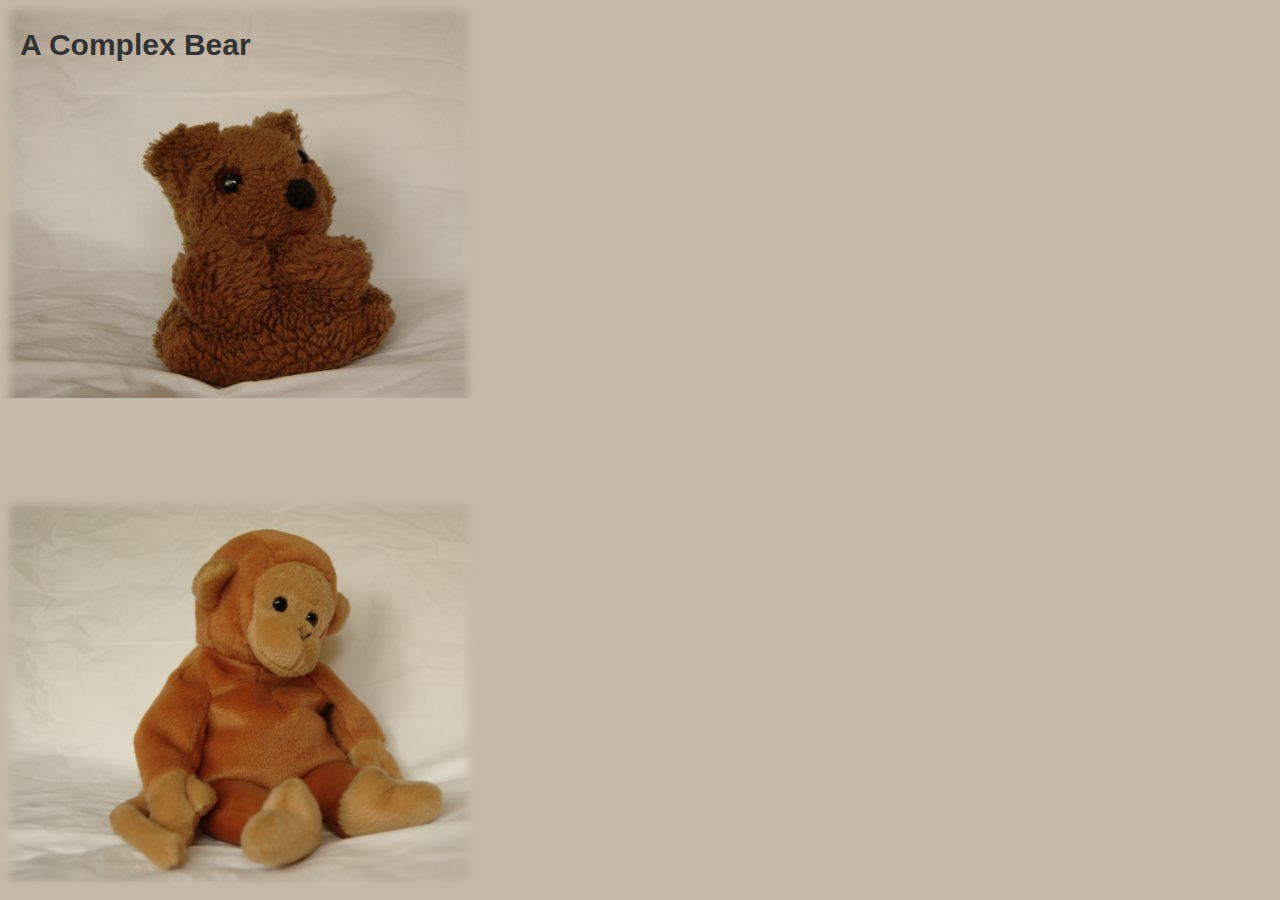
<file: index.html>
<html>
<head>
	<meta http-equiv="Content-Type" content="text/html; charset=utf-8" />
	<title>A Complex Bear</title>
	
	<link href="css/default.css" rel="stylesheet" type="text/css" />
	<script type="text/javascript" src="js/app.js"></script>	
</head>

<body>
	<div class="grid">
		<div class="bgimage" id="bear">
			<h1><span><b>A Complex Bear</b></span></h1>
		</div>		
		<div class="bgimage" id="monkey"></div>
		
		<div id="active" onmouseover="activearea(true);" onmouseout="activearea(false);">
			<canvas id="canvas" width="100%" height="100%"></canvas>
		</div>
	</div>
</body>
</html>
</file>
<file: css/default.css>
/* Default styles for complexbear */

html, body { 
	width: 100%;
	height: 100%;
	margin: 0px;
}

html {
	background: #c6baaa;
}

iframe {
	border: none;
}

.grid {
	display: grid;
	grid-template-areas: 
		'bear   active'
		'monkey active';
	width: 100%;
	height: 100%;
}

.bgimage {
	background: #c6baaa;
	background-repeat :no-repeat;
	box-shadow: 0 0 10px 10px #c6baaa inset;
	max-width: 100%;
	max-height: 100%;
}

#bear {	
	background-image: url('../media/bear-small.jpg');
	grid-area: bear;
}

#monkey {
	background-image: url('../media/monkey-small.jpg');
	grid-area: monkey;
}

#active {
	grid-area: active;
	border-radius: 15px;
	margin: 10px;
}

div.active {
	background: #d3c6b5;
}

h1 { 
	color: #333333; 
	text-indent: 20px;
	font: bold 30px/50px "Verdana", sans-serif;
}
</file>
